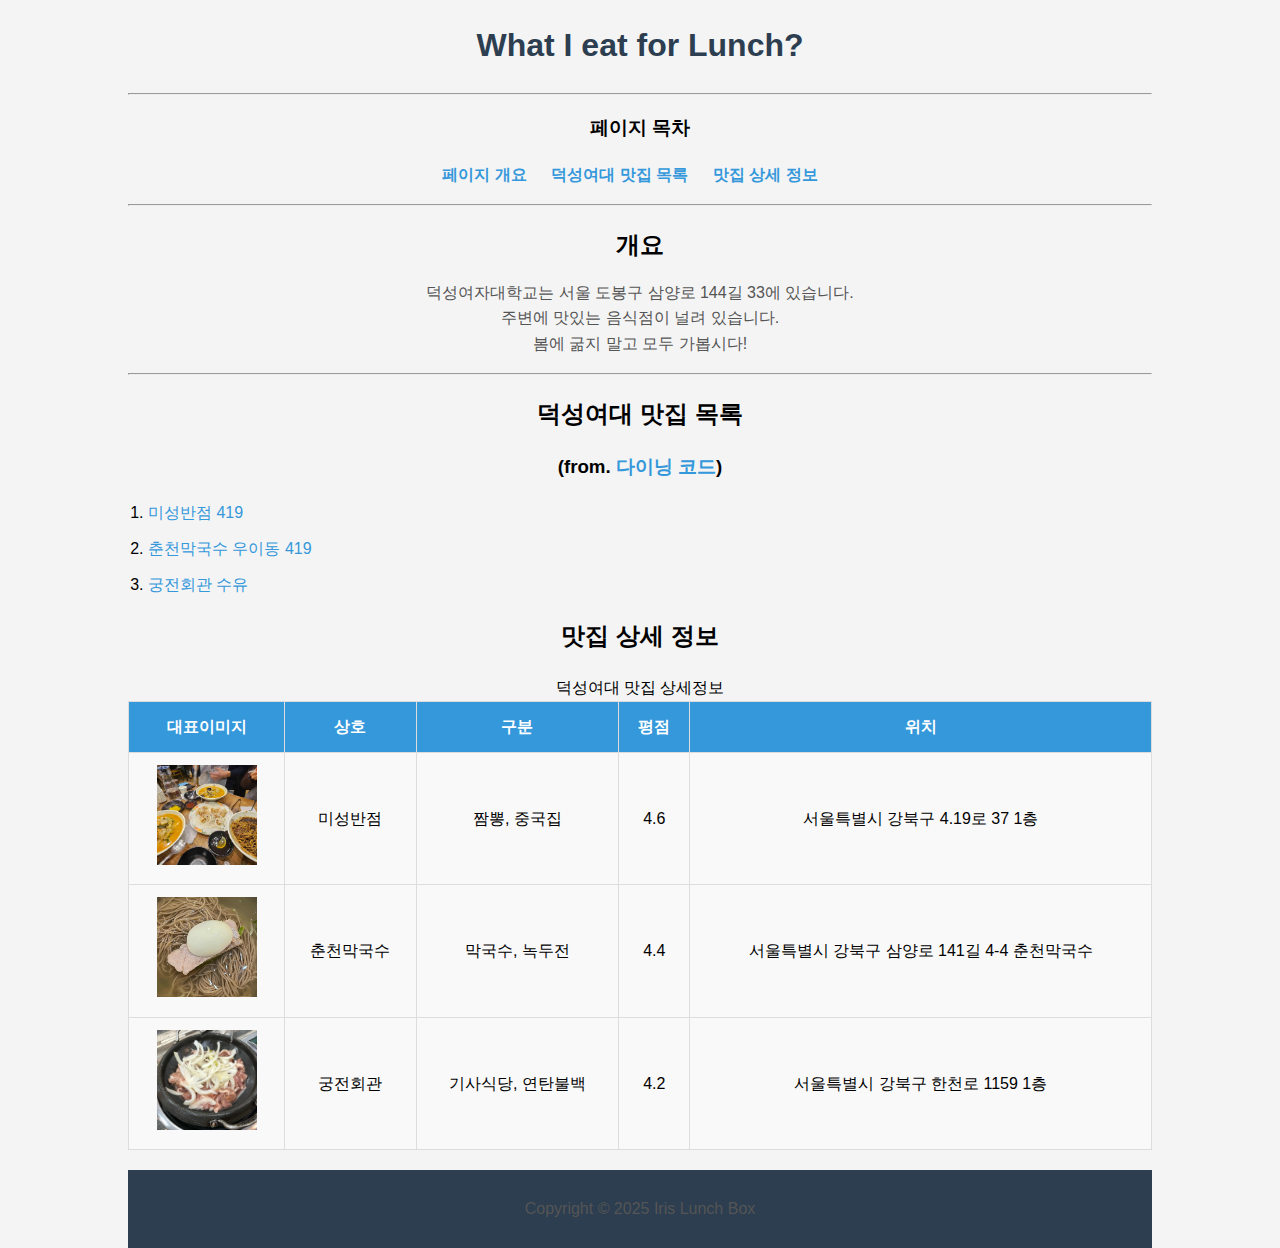
<file: index.html>
<!DOCTYPE html>
<html lang="ko">
  <head>
    <meta charset="UTF-8" />
    <title>Iris Lunch Box</title>
    <link rel="stylesheet" href="style.css" /> <!-- 스타일 시트를 연결하는 링크 -->
  </head>
  <body>
    <div class="container">
    <h1>What I eat for Lunch?</h1>
    <hr />
<!-- 페이지 목차 -->
    <h3>페이지 목차</h3>
    <ul>
      <li><a href="#overview">페이지 개요</a></li>
      <li><a href="#restaurant_list">덕성여대 맛집 목록</a></li>
      <li><a href="#restaurant_detail">맛집 상세 정보</a></li>
    </ul>
    <hr />
<!-- 개요 -->
    <section id="overview">
      <h2>개요</h2>
      <p>
        덕성여자대학교는 서울 도봉구 삼양로 144길 33에 있습니다.<br />
        주변에 맛있는 음식점이 널려 있습니다.<br />
        봄에 굶지 말고 모두 가봅시다!
      </p>
    </section>
    <hr />
<!-- 맛집 목록 부분 -->
    <section id="restaurant_list">
      <h2>덕성여대 맛집 목록</h2>
      <h3><!-- 다이닝 코드 연결 -->
        (from.
        <a
          href="https://www.diningcode.com/list.dc?query=%EB%8D%95%EC%84%B1%EC%97%AC%EB%8C%80%20%EB%A7%9B%EC%A7%91"
          target="_blank"
          >다이닝 코드</a
        >)
      </h3>
<!-- 클릭시 상세페이지로 이동 -->
      <ol type="1">
        <li><a href="pages/place1.html" target="_blank">미성반점 419</a></li>
        <li><a href="pages/place2.html" target="_blank">춘천막국수 우이동 419</a></li>
        <li><a href="pages/place3.html" target="_blank">궁전회관 수유</a></li>
      </ol>
    </section>
<!-- 상세정보테이블 -->
    <section id="restaurant_detail">
      <h2>맛집 상세 정보</h2>
      <table border="1">
        <caption>덕성여대 맛집 상세정보</caption>
        <thead>
          <tr>
            <th>대표이미지</th>
            <th>상호</th>
            <th>구분</th>
            <th>평점</th>
            <th>위치</th>
          </tr>
        </thead>
        <tbody>
          <tr>
            <!-- 대표 이미지 클릭 시 상세 페이지로 이동 -->
        <td>
            <a href="pages/place1.html">
            <img src="media/photo1.jpg" alt="미성반점" width="100" height="100" />
          </a>
        </td>
            <td>미성반점</td>
            <td>짬뽕, 중국집</td>
            <td>4.6</td>
            <td>서울특별시 강북구 4.19로 37 1층</td>
          </tr>
          <tr>
            <td> <a href="pages/place2.html">
                <img src="media/photo2.jpg" alt="춘천막국수" width="100" height="100" />
                </a>
            </td>
            <td>춘천막국수</td>
            <td>막국수, 녹두전</td>
            <td>4.4</td>
            <td>서울특별시 강북구 삼양로 141길 4-4 춘천막국수</td>
          </tr>
          <tr>
            <td><a href="pages/place3.html">
                <img src="media/photo3.jpg" alt="궁전회관" width="100" height="100" />
                </a>
            </td>
            <td>궁전회관</td>
            <td>기사식당, 연탄불백</td>
            <td>4.2</td>
            <td>서울특별시 강북구 한천로 1159 1층</td>
          </tr>
        </tbody>
      </table>
    </section>
<!-- 푸터 -->
    <footer>
      <p>Copyright &copy; 2025 Iris Lunch Box</p>
    </footer>
  </div>
</body>
</html>
</file>
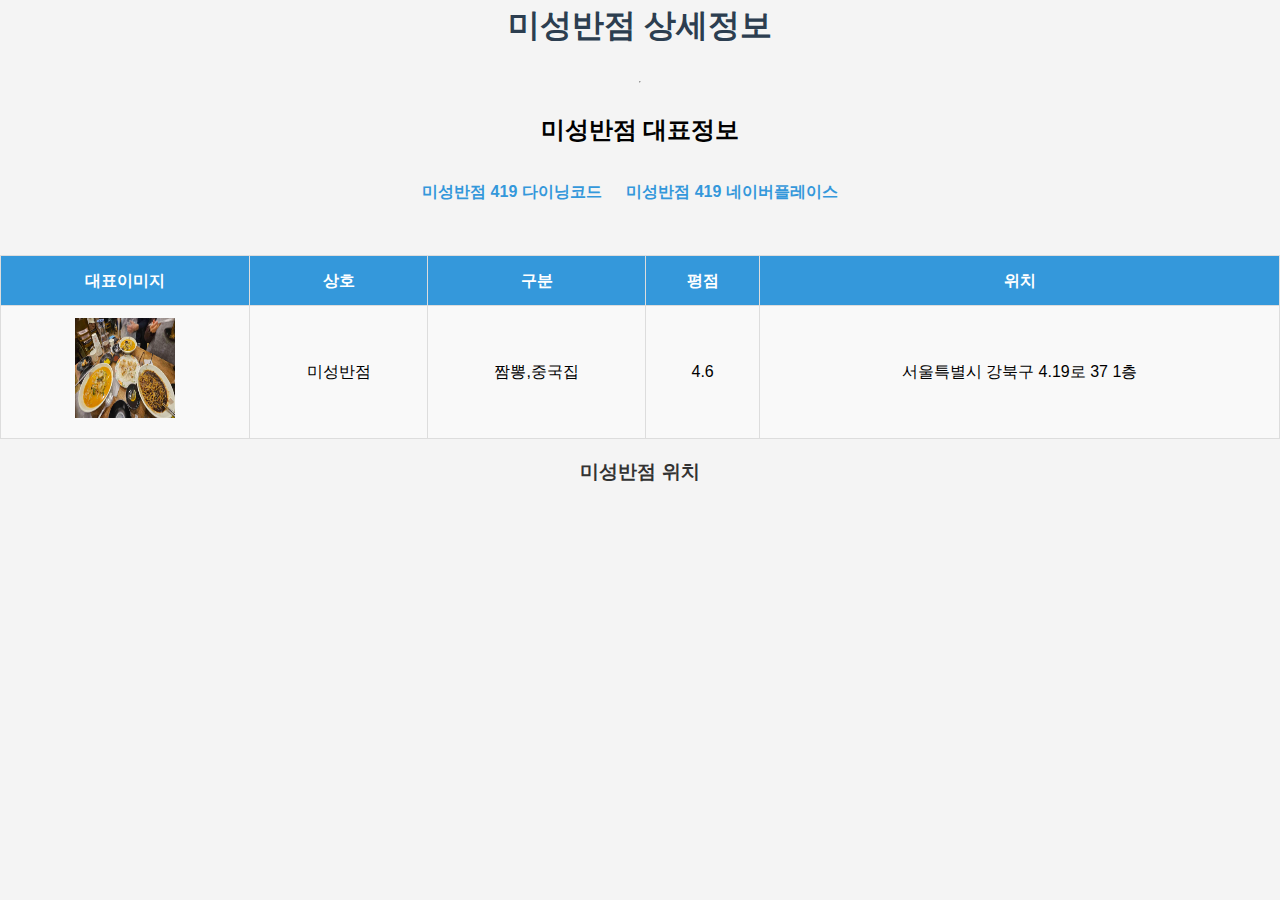
<file: pages/place1.html>
<!DOCTYPE html>
<html lang="ko">
<head>
    <meta charset="UTF-8">
    <!-- 페이지 제목 설정 -->
    <title>미성반점 상세정보</title>
    <!-- 스타일 시트 연결 -->
    <link rel="stylesheet" href="place_style.css" />
</head>
<body>
    <!-- 페이지 제목 -->
    <h1>미성반점 상세정보</h1>
    <hr>
    <h2>미성반점 대표정보</h2>
    <ul>
        <!-- 미성반점에 대한 간단한 링크 목록 -->
        <li><a href="https://www.diningcode.com/profile.php?rid=EoSFCReL7v7S" target="_blank">미성반점 419 다이닝코드</a></li>
        <li><a href="https://naver.me/GI3JoW7s" target="_blank">미성반점 419 네이버플레이스</a></li>
    </ul>
    <!-- 맛집 정보 테이블 -->
    <table>
        <caption></caption>
        <thead>
            <tr>
                <th>대표이미지</th>
                <th>상호</th>
                <th>구분</th>
                <th>평점</th>
                <th>위치</th>
            </tr>
        </thead>
        <tbody>
            <tr>
                <td><img src="../media/photo1.jpg" alt="미성반점" width="100" height="100"></td>
                <td>미성반점</td>
                <td>짬뽕,중국집</td>
                <td>4.6</td>
                <td>서울특별시 강북구 4.19로 37 1층</td>
            </tr>
        </tbody>
    </table>
    <h3>미성반점 위치</h3>
    <!-- iframe을 이용한 구글지도 링크 -->
    <iframe src="https://www.google.com/maps/embed?pb=!1m18!1m12!1m3!1d3159.0904420162337!2d127.01014319999999!3d37.6470777!2m3!1f0!2f0!3f0!3m2!1i1024!2i768!4f13.1!3m3!1m2!1s0x357cbdc2d050b8c7%3A0xe9a9e980609ea609!2z66-47ISx67CY7KCQ!5e0!3m2!1sko!2skr!4v1743909417258!5m2!1sko!2skr" width="600" height="450" style="border:0;" allowfullscreen="" loading="lazy" referrerpolicy="no-referrer-when-downgrade"></iframe>
</body>
</html>
</file>
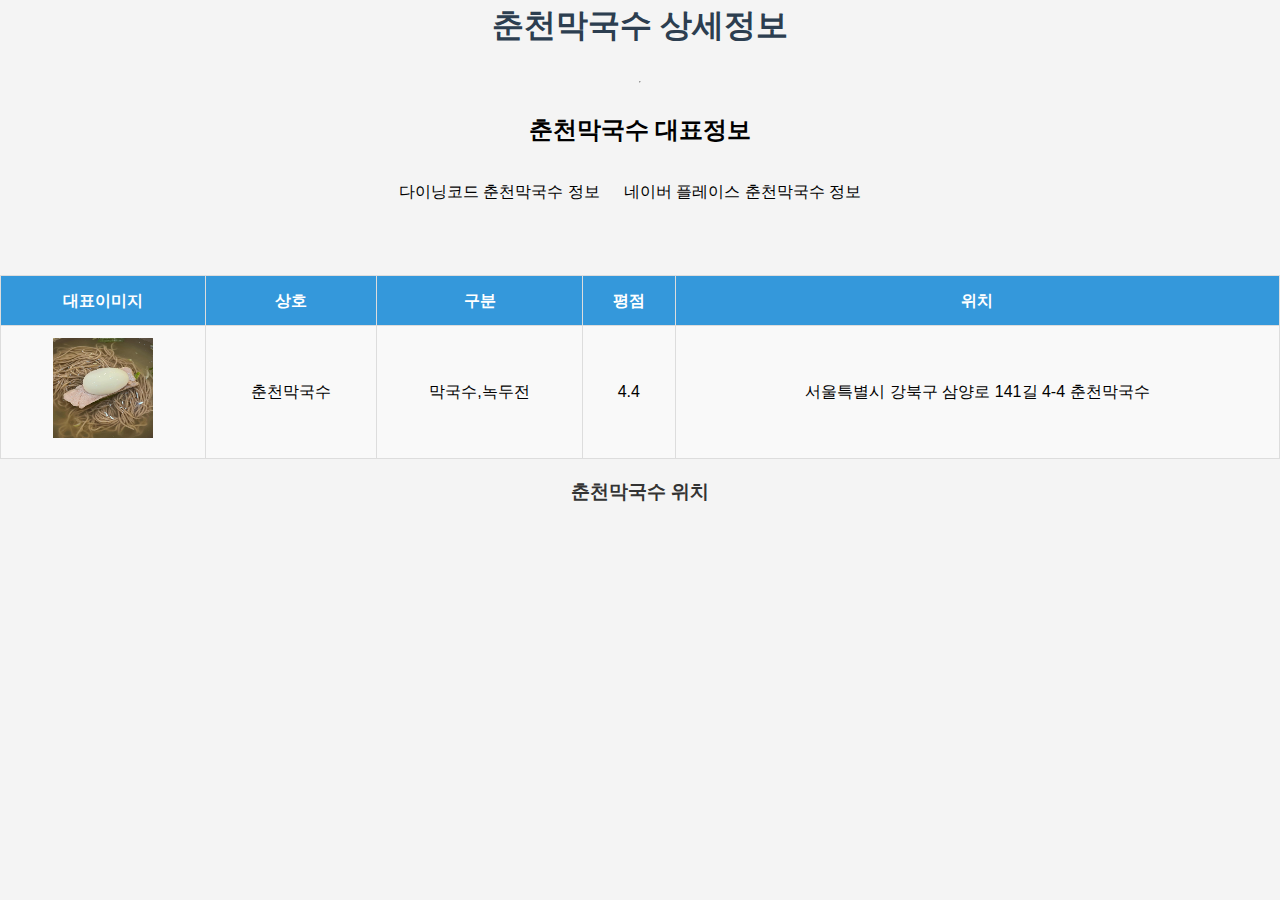
<file: pages/place2.html>
<!DOCTYPE html>
<html>
    <head>
        <meta charset ="UTF-8">
        <!-- 페이지 제목 설정 -->
        <title>춘천막국수 상세정보</title>
        <!-- 스타일 시트 연결 -->
        <link rel="stylesheet" href="place_style.css" />
        <body><!-- 페이지 제목 -->
            <h1>춘천막국수 상세정보</h1><hr>
            <h2>춘천막국수 대표정보</h2>
            <ul><!-- 미성반점에 대한 간단한 링크 목록 -->
                <li>다이닝코드 춘천막국수 정보</li>
                <li>네이버 플레이스 춘천막국수 정보</li>
            </ul>
                <table><!-- 맛집 정보 테이블 -->
                    <table border="1">
                        <caption></caption>
                        
                        <thead>
                            <tr>
                                <th>대표이미지</th>
                                <th>상호</th>
                                <th>구분</th>
                                <th>평점</th>
                                <th>위치</th>
                            </tr>
                            <tbody>
                                <td><img src="../media/photo2.jpg"alt="미성반점"width="100"height="100"></td>
                                <td>춘천막국수</td>
                                <td>막국수,녹두전</td>
                                <td>4.4</td>
                                <td>서울특별시 강북구 삼양로 141길 4-4 춘천막국수</td>
                            </tbody>
                </table>
            <h3>춘천막국수 위치</h3>
            <!-- iframe을 이용한 구글지도 링크 -->
            <iframe src="https://www.google.com/maps/embed?pb=!1m18!1m12!1m3!1d3158.9473213255737!2d127.01287610000001!3d37.65044250000001!2m3!1f0!2f0!3f0!3m2!1i1024!2i768!4f13.1!3m3!1m2!1s0x357cbc273783c6d5%3A0xd225ca3200179649!2z7LaY7LKc66eJ6rWt7IiY!5e0!3m2!1sko!2skr!4v1743909838595!5m2!1sko!2skr" width="600" height="450" style="border:0;" allowfullscreen="" loading="lazy" referrerpolicy="no-referrer-when-downgrade"></iframe>
            
            
        </body>
        
    </head>
</html>
</file>
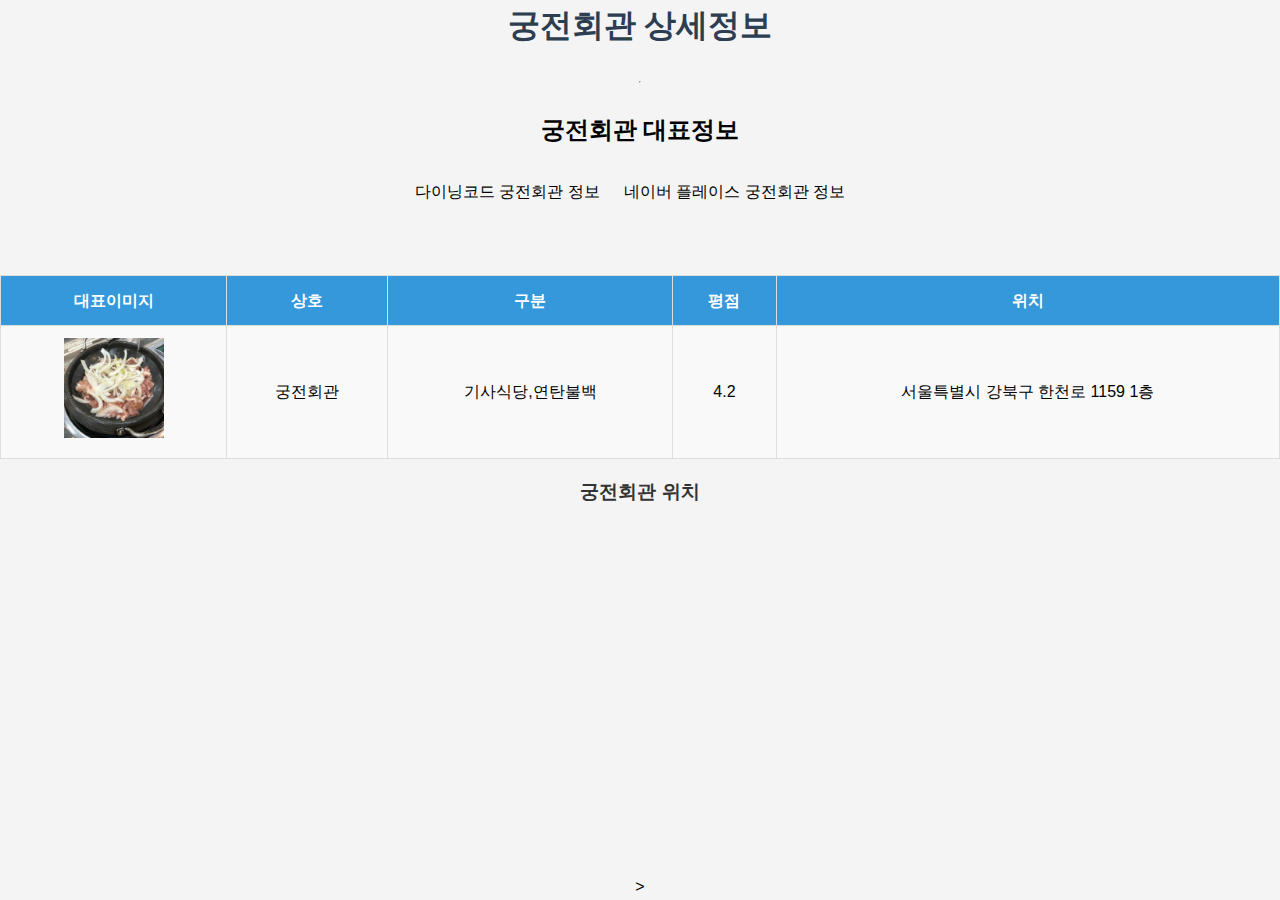
<file: pages/place3.html>
<!DOCTYPE html>
<html>
    <head>
        <meta charset ="UTF-8">
        <!-- 페이지 제목 설정 -->
        <title>궁전회관 상세정보</title>
        <!-- 스타일 시트 연결 -->
        <link rel="stylesheet" href="place_style.css" />
        <body><!-- 페이지 제목 -->
            <h1>궁전회관 상세정보</h1><hr>
            <h2>궁전회관 대표정보</h2>
            <ul><!-- 미성반점에 대한 간단한 링크 목록 -->
                <li>다이닝코드 궁전회관 정보</li>
                <li>네이버 플레이스 궁전회관 정보</li>
            </ul>
                <table><!-- 맛집 정보 테이블 -->
                    <table border="1">
                        <caption></caption>
                        
                        <thead>
                            <tr>
                                <th>대표이미지</th>
                                <th>상호</th>
                                <th>구분</th>
                                <th>평점</th>
                                <th>위치</th>
                            </tr>
                            <tbody>
                                <td><img src="../media/photo3.jpg"alt="궁전회관"width="100"height="100"></td>
                                <td>궁전회관</td>
                                <td>기사식당,연탄불백</td>
                                <td>4.2</td>
                                <td>서울특별시 강북구 한천로 1159 1층</td>
                            </tbody>
                </table>
            <h3>궁전회관 위치</h3>
            <!-- iframe을 이용한 구글지도 링크 -->
            <iframe src="https://www.google.com/maps/embed?pb=!1m18!1m12!1m3!1d202181.476334153!2d126.87624891640621!3d37.64719230000001!2m3!1f0!2f0!3f0!3m2!1i1024!2i768!4f13.1!3m3!1m2!1s0x357cbc2256ef7639%3A0x96270b115a3d1938!2z6raB7KCE7ZqM6rSA!5e0!3m2!1sko!2skr!4v1744207151269!5m2!1sko!2skr" width="600" height="450" style="border:0;" allowfullscreen="" loading="lazy" referrerpolicy="no-referrer-when-downgrade"></iframe>>
            
            
        </body>
        
    </head>
</html>
</file>
<file: style.css>
/* 전체적인 페이지 스타일 */
body {
  
    justify-content: center;
    align-items: center;
    font-family: Arial, sans-serif;
    line-height: 1.6;
    margin: auto;
    padding: 0;
    background-color: #f4f4f4;
  }
  
  /* 페이지 내용이 중앙에 정렬되도록 */
  .container {
    width: 80%; /* 원하는 너비 설정 (화면의 80% 크기) */
    max-width: 1200px; /* 최대 너비 제한 */
    margin: 0 auto; /* 좌우 중앙 정렬 */
  }
  
  /* 헤더 스타일 */
  h1 {
    text-align: center;
    margin-top: 20px;
    color: #2c3e50;
  }
  h3{
    text-align: center;
  }
  /* 페이지 목차 리스트 스타일 */
  ul {
    list-style-type: none;
    padding: 0;
    text-align: center; /* 페이지 목차를 중앙 정렬 */
  }
  
  ul li {
    display: inline;
    margin-right: 20px;
  }
  
  ul li a {
    text-decoration: none;
    color: #3498db;
    font-weight: bold;
  }
  
  /* 링크 hover 효과 */
  ul li a:hover {
    color: #e74c3c; /* 마우스를 올리면 빨간색으로 변경 */
    text-decoration: underline;
  }

  section hr {
    margin: 20px 0;
  }
  
  h2 {
    text-align: center;
    font-size: 24px;
    margin-bottom: 10px;
  }
  
  p {
    text-align: center;
    font-size: 16px;
    color: #555;
  }
  
  ol {
    padding-left: 20px;
  }
  
  ol li {
    margin-bottom: 10px;
  }
  
  /* 표 스타일 */
  table {
    width: 100%;
    margin-top: 20px;
    border-collapse: collapse;
  }
  
  table th, table td {
    padding: 12px;
    text-align: center;
    border: 1px solid #ddd;
  }
  
  /* 표 헤더 스타일 */
  table th {
    background-color: #3498db;
    color: white;
    font-weight: bold;
  }
  
  /* 표 셀 스타일 */
  table td {
    background-color: #f9f9f9;
  }
  
  table td img {
    width: 100px;
    height: 100px;
    object-fit: cover;
  }

  /* 푸터 스타일 */
  footer {
    text-align: center;
    padding: 10px;
    background-color: #2c3e50;
    color: white;
    margin-top: 20px;
  }
  
  /* 링크 스타일 */
  a {
    color: #3498db;
    text-decoration: none;
  }
  
  a:hover {
    color: #e74c3c; /* 링크 hover 색상 */
  }
  /* 테이블 hover 효과 */
  table tbody tr:hover td {
    background-color: #bfe0df !important;
    cursor: pointer;
    color: white;
  }
</file>
<file: pages/place_style.css>
/* 페이지 스타일 */
body {
  margin: 0;
  padding: 0;
  background-color: #f4f4f4;
  font-family: Arial, sans-serif;
  line-height: 1.6;
  display: flex;
  flex-direction: column; /* 콘텐츠를 세로로 정렬 */
  justify-content: center; /* 수직 중앙 정렬 */
  align-items: center; /* 가로 중앙 정렬 */
  height: 100vh; /* 화면 전체 높이 차지 */
  text-align: center; /* 텍스트 중앙 정렬 */
}

/* 페이지 내용 wrapper */
.container {
  width: 80%;
  max-width: 1000px;
  background-color: #ffffff;
  padding: 40px;
  box-shadow: 0 0 20px rgba(0, 0, 0, 0.1);
  border-radius: 12px;
  text-align: center; /* 내부 텍스트 중앙 정렬 */
}

/* 제목 */
h1 {
  color: #2c3e50;
  margin-top: 0;
}

/* 페이지 목차 */
h3 {
  color: #333;
}

ul {
  list-style-type: none;
  padding: 0;
  margin: 20px 0;
}

ul li {
  display: inline;
  margin-right: 20px;
}

ul li a {
  text-decoration: none;
  color: #3498db;
  font-weight: bold;
}

ul li a:hover {
  color: #e74c3c;
  text-decoration: underline;
}

section hr {
  margin: 20px 0;
}

h2 {
  font-size: 24px;
  margin-bottom: 10px;
}

p {
  font-size: 16px;
  color: #555;
}

/* 목록 */
ol {
  padding-left: 0;
  list-style: none;
}

ol li {
  margin-bottom: 10px;
}

/* 테이블 스타일 */
table {
  width: 100%;
  margin-top: 20px;
  border-collapse: collapse;
  margin-left: auto;
  margin-right: auto; /* 테이블을 중앙 정렬 */
}

table caption {
  font-weight: bold;
  margin-bottom: 10px;
}

table th, table td {
  padding: 12px;
  border: 1px solid #ddd;
  text-align: center;
}

table th {
  background-color: #3498db;
  color: white;
}

table td {
  background-color: #f9f9f9;
}

table tbody tr:hover td {
  background-color: #bfe0df !important;
  cursor: pointer;
  color: white;
}


/* iframe 중앙 정렬 */
iframe {
  display: block;
  margin: 20px auto; /* 수평 중앙 정렬 */
  border: 0;
  width: 100%;
  max-width: 600px;
  height: 450px;
}

/* 푸터 */
footer {
  margin-top: 20px;
  padding: 10px;
  background-color: #2c3e50;
  color: white;
  text-align: center;
}

/* 공통 링크 */
a {
  color: #3498db;
  text-decoration: none;
}

a:hover {
  color: #e74c3c;
}
</file>
